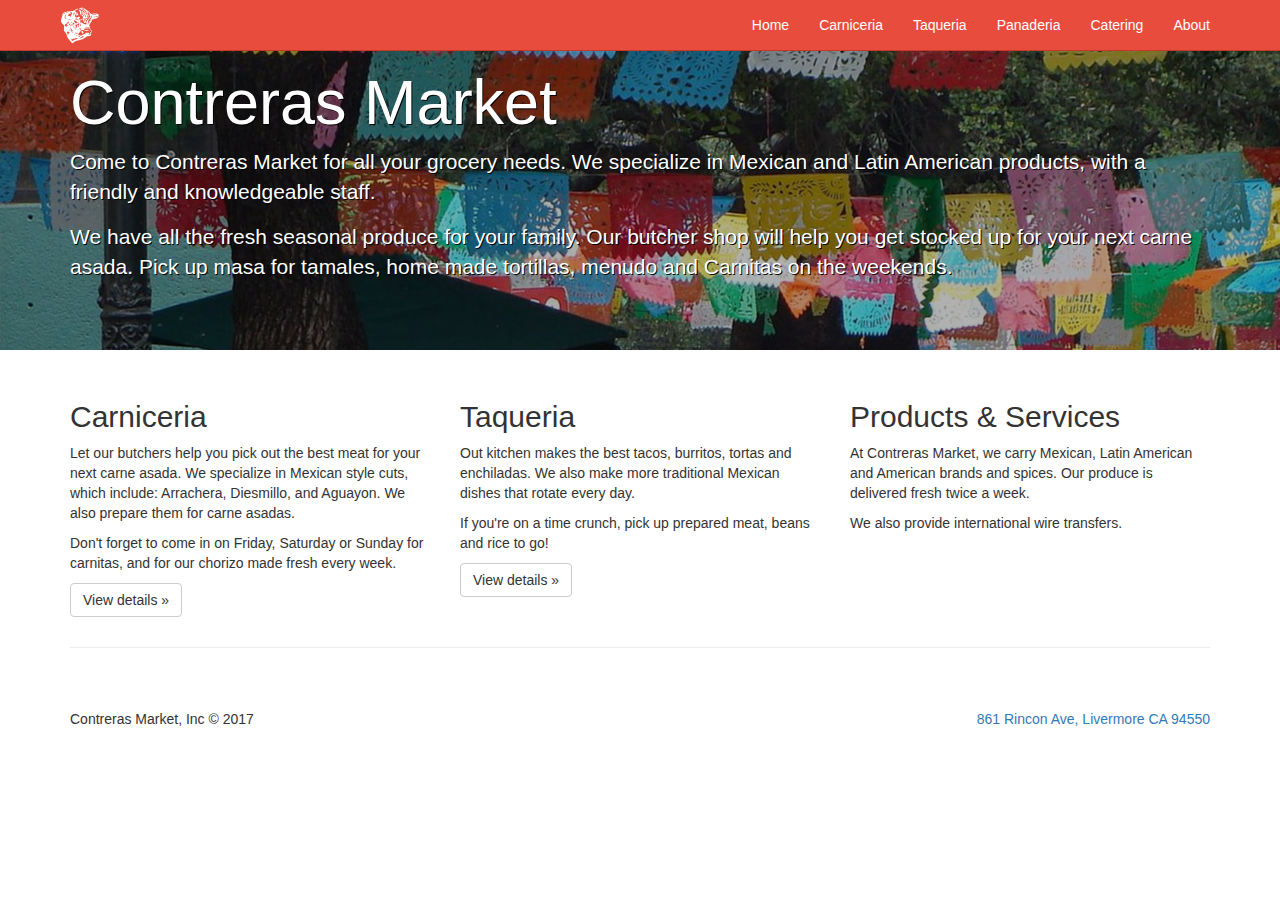
<file: index.html>
<!DOCTYPE html>
<html lang="en">
  <head>
    <meta charset="utf-8">
    <meta http-equiv="X-UA-Compatible" content="IE=edge">
    <meta name="viewport" content="width=device-width, initial-scale=1">
    <!-- The above 3 meta tags *must* come first in the head; any other head content must come *after* these tags -->
    <title>Welcome to Contreras Market</title>

    <!-- Bootstrap -->
    <link href="css/bootstrap.min.css" rel="stylesheet">
    <!-- Latest compiled and minified CSS -->
    <link rel="stylesheet" href="https://maxcdn.bootstrapcdn.com/bootstrap/3.3.7/css/bootstrap.min.css">
    <link rel="stylesheet" href="css/main.css">
    <link rel="stylesheet" href="http://weloveiconfonts.com/api/?family=entypo">

    <!-- HTML5 shim and Respond.js for IE8 support of HTML5 elements and media queries -->
    <!-- WARNING: Respond.js doesn't work if you view the page via file:// -->
    <!--[if lt IE 9]>
      <script src="https://oss.maxcdn.com/html5shiv/3.7.3/html5shiv.min.js"></script>
      <script src="https://oss.maxcdn.com/respond/1.4.2/respond.min.js"></script>
    <![endif]-->
  </head>
  <body>
    <nav class="navbar navbar-default navbar-fixed-top">
      <div class="container">
        <div class="navbar-header">
          <button type="button" class="navbar-toggle collapsed" data-toggle="collapse" data-target="#navbar" aria-expanded="false" aria-controls="navbar">
            <span class="sr-only">Toggle navigation</span>
            <span class="icon-bar"></span>
            <span class="icon-bar"></span>
            <span class="icon-bar"></span>
          </button>
          <a class="navbar-brand" href="index.html"><img alt="cmlogo" src="images/cm-white.svg"></a>
        </div>
        <div id="navbar" class="collapse navbar-collapse">
          <ul class="nav navbar-nav navbar-right">
            <li><a href="index.html">Home</a></li>
            <li><a href="carniceria.html">Carniceria</a></li>
            <li><a href="taqueria.html">Taqueria</a></li>
            <li><a href="panaderia.html">Panaderia</a></li>
            <li><a href="catering.html">Catering</a></li>
            <li><a href="about.html">About</a></li>
          </ul>
        </div><!--/.nav-collapse -->
      </div>
    </nav>

    <!-- Main jumbotron for a primary marketing message or call to action -->
    <div class="bg-index"></div>
    <div class="jumbotron transparent">
      <div class="container">
        <h1>Contreras Market</h1>
        <p>Come to Contreras Market for all your grocery needs. We specialize in Mexican and Latin American products, with a friendly and knowledgeable staff.</p>
        <p>We have all the fresh seasonal produce for your family. Our butcher shop will help you get stocked up for your next carne asada.  Pick up masa for tamales, home made tortillas, menudo and Carnitas on the weekends.</p>
      </div>
    </div>


    <div class="container">
      <!-- Example row of columns -->
      <div class="row">
        <div class="col-md-4">
          <h2>Carniceria</h2>
          <p>Let our butchers help you pick out the best meat for your next carne asada. We specialize in Mexican style cuts, which include: Arrachera, Diesmillo, and Aguayon. We also prepare them for carne asadas.</p> 

          <p>Don't forget to come in on Friday, Saturday or Sunday for carnitas, and for our chorizo made fresh every week. </p>
          <p><a class="btn btn-default" href="carniceria.html" role="button">View details &raquo;</a></p>
        </div>
        <div class="col-md-4">
          <h2>Taqueria</h2>
          <p>Out kitchen makes the best tacos, burritos, tortas and enchiladas. We also make more traditional Mexican dishes that rotate every day.</p>
          <p>If you're on a time crunch, pick up prepared meat, beans and rice to go!</p>
          <p><a class="btn btn-default" href="taqueria.html" role="button">View details &raquo;</a></p>
       </div>
        <div class="col-md-4">
          <h2>Products &amp; Services</h2>
          <p>At Contreras Market, we carry Mexican, Latin American and American brands and spices. Our produce is delivered fresh twice a week.</p>
          <p>We also provide international wire transfers.</p>
        </div>
      </div>

      <hr>

      <footer>
        <div class="col-md-12 social-logo">
            <a href="https://www.facebook.com/Contreras-Market-179028112137752/" target="_blank"><span class="entypo-facebook"></span></a>
            <a href="https://twitter.com/search?f=tweets&q=%23contrerasmarket&src=typd" target="_blank"><span class="entypo-twitter"></span></a>
            <a href="http://www.imgrum.org/place/contreras-market/25085826" target="_blank"><span class="entypo-instagrem"></span></a>
            <a href="https://www.yelp.com/biz/contreras-market-livermore" target="_blank"><span class="entypo-heart"></span></a>
        </div><br>
        <p class="copyright">Contreras Market, Inc © 2017<br>
        <p class="address"><a href="https://goo.gl/maps/DwcTNjzAjHG2" target="_blank">861 Rincon Ave, Livermore CA 94550</a></p>
      </footer>
    </div> <!-- /container -->

    <!-- jQuery (necessary for Bootstrap's JavaScript plugins) -->
    <script src="https://ajax.googleapis.com/ajax/libs/jquery/1.12.4/jquery.min.js"></script>
    <!-- Include all compiled plugins (below), or include individual files as needed -->
    <script src="js/bootstrap.min.js"></script>
    <script src="https://maxcdn.bootstrapcdn.com/bootstrap/3.3.7/js/bootstrap.min.js"></script>
  </body>
</html>
</file>
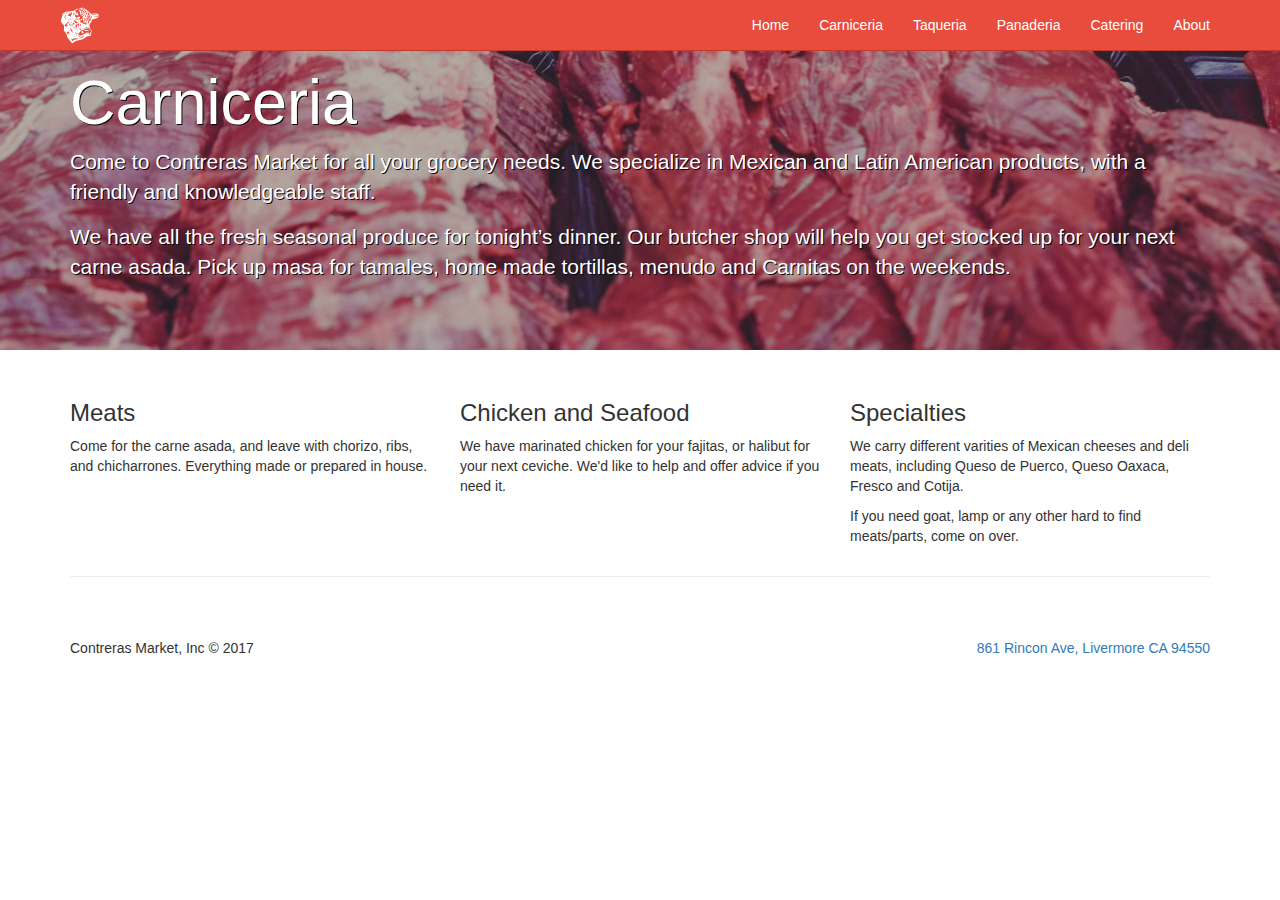
<file: carniceria.html>
<!DOCTYPE html>
<html lang="en">
  <head>
    <meta charset="utf-8">
    <meta http-equiv="X-UA-Compatible" content="IE=edge">
    <meta name="viewport" content="width=device-width, initial-scale=1">
    <!-- The above 3 meta tags *must* come first in the head; any other head content must come *after* these tags -->
    <title>Contreras Market</title>

    <!-- Bootstrap -->
    <link href="css/bootstrap.min.css" rel="stylesheet">
    <!-- Latest compiled and minified CSS -->
    <link rel="stylesheet" href="https://maxcdn.bootstrapcdn.com/bootstrap/3.3.7/css/bootstrap.min.css">
    <link rel="stylesheet" href="css/main.css">
    <link rel="stylesheet" href="http://weloveiconfonts.com/api/?family=entypo">

    <!-- HTML5 shim and Respond.js for IE8 support of HTML5 elements and media queries -->
    <!-- WARNING: Respond.js doesn't work if you view the page via file:// -->
    <!--[if lt IE 9]>
      <script src="https://oss.maxcdn.com/html5shiv/3.7.3/html5shiv.min.js"></script>
      <script src="https://oss.maxcdn.com/respond/1.4.2/respond.min.js"></script>
    <![endif]-->
  </head>
  <body>
    <nav class="navbar navbar-default navbar-fixed-top">
      <div class="container">
        <div class="navbar-header">
          <button type="button" class="navbar-toggle collapsed" data-toggle="collapse" data-target="#navbar" aria-expanded="false" aria-controls="navbar">
            <span class="sr-only">Toggle navigation</span>
            <span class="icon-bar"></span>
            <span class="icon-bar"></span>
            <span class="icon-bar"></span>
          </button>
          <a class="navbar-brand" href="index.html"><img alt="cmlogo" src="images/cm-white.svg"></a>
        </div>
        <div id="navbar" class="collapse navbar-collapse">
          <ul class="nav navbar-nav navbar-right">
            <li><a href="index.html">Home</a></li>
            <li><a href="carniceria.html">Carniceria</a></li>
            <li><a href="taqueria.html">Taqueria</a></li>
            <li><a href="panaderia.html">Panaderia</a></li>
            <li><a href="catering.html">Catering</a></li>
            <li><a href="about.html">About</a></li>
          </ul>
        </div><!--/.nav-collapse -->
      </div>
    </nav>

    <!-- Main jumbotron for a primary marketing message or call to action -->
    <div class="bg-carniceria"></div>
    <div class="jumbotron transparent">
      <div class="container">
        <h1>Carniceria</h1>
        <p>Come to Contreras Market for all your grocery needs. We specialize in Mexican and Latin American products, with a friendly and knowledgeable staff.</p>
        <p>We have all the fresh seasonal produce for tonight’s dinner. Our butcher shop will help you get stocked up for your next carne asada.  Pick up masa for tamales, home made tortillas, menudo and Carnitas on the weekends.</p>
      </div>
    </div>

    <div class="container">
      <!-- Example row of columns -->
      <div class="row">
        <div class="col-md-4">
          <h3>Meats</h3> 
          <p>Come for the carne asada, and leave with chorizo, ribs, and chicharrones. Everything made or prepared in house.</p>
        </div>
        <div class="col-md-4">
          <h3>Chicken and Seafood</h3>
          <p>We have marinated chicken for your fajitas, or halibut for your next ceviche. We'd like to help and offer advice if you need it.</p>
       </div>
        <div class="col-md-4">
          <h3>Specialties</h3>
          <p>We carry different varities of Mexican cheeses and deli meats, including Queso de Puerco, Queso Oaxaca, Fresco and Cotija.</p>
          <p>If you need goat, lamp or any other hard to find meats/parts, come on over.</p>
        </div>
      </div>

      <hr>

      <footer>
        <div class="col-md-12 social-logo">
            <a href="https://www.facebook.com/Contreras-Market-179028112137752/" target="_blank"><span class="entypo-facebook"></span></a>
            <a href="https://twitter.com/search?f=tweets&q=%23contrerasmarket&src=typd" target="_blank"><span class="entypo-twitter"></span></a>
            <a href="http://www.imgrum.org/place/contreras-market/25085826" target="_blank"><span class="entypo-instagrem"></span></a>
            <a href="https://www.yelp.com/biz/contreras-market-livermore" target="_blank"><span class="entypo-heart"></span></a>
        </div><br>
        <p class="copyright">Contreras Market, Inc © 2017<br>
        <p class="address"><a href="https://goo.gl/maps/DwcTNjzAjHG2" target="_blank">861 Rincon Ave, Livermore CA 94550</a></p>
      </footer>
    </div> <!-- /container -->

    <!-- jQuery (necessary for Bootstrap's JavaScript plugins) -->
    <script src="https://ajax.googleapis.com/ajax/libs/jquery/1.12.4/jquery.min.js"></script>
    <!-- Include all compiled plugins (below), or include individual files as needed -->
    <script src="js/bootstrap.min.js"></script>
    <script src="https://maxcdn.bootstrapcdn.com/bootstrap/3.3.7/js/bootstrap.min.js"></script>
  </body>
</html>
</file>
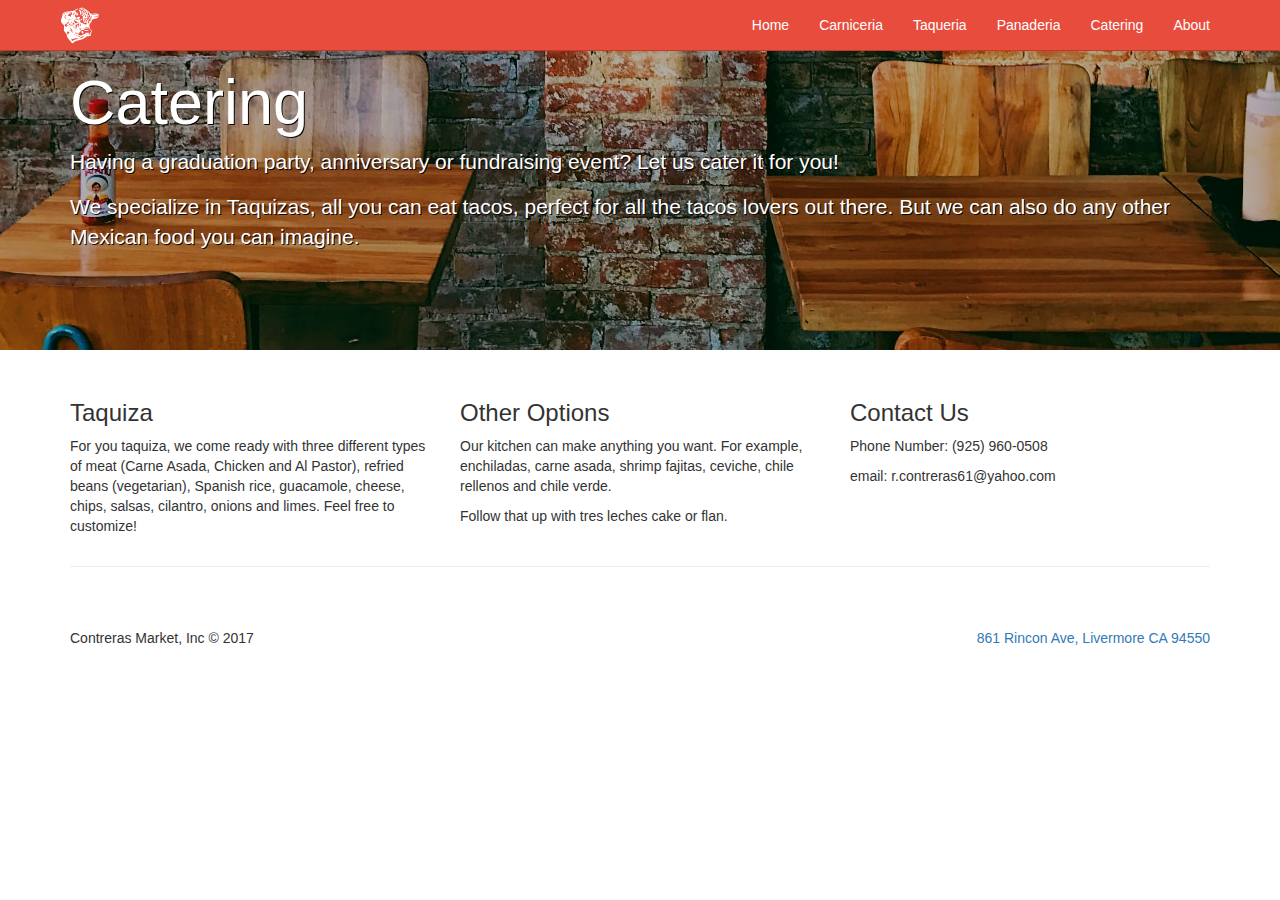
<file: catering.html>
<!DOCTYPE html>
<html lang="en">
  <head>
    <meta charset="utf-8">
    <meta http-equiv="X-UA-Compatible" content="IE=edge">
    <meta name="viewport" content="width=device-width, initial-scale=1">
    <!-- The above 3 meta tags *must* come first in the head; any other head content must come *after* these tags -->
    <title>Contreras Market</title>

    <!-- Bootstrap -->
    <link href="css/bootstrap.min.css" rel="stylesheet">
    <!-- Latest compiled and minified CSS -->
    <link rel="stylesheet" href="https://maxcdn.bootstrapcdn.com/bootstrap/3.3.7/css/bootstrap.min.css">
    <link rel="stylesheet" href="css/main.css">
    <link rel="stylesheet" href="http://weloveiconfonts.com/api/?family=entypo">


    <!-- HTML5 shim and Respond.js for IE8 support of HTML5 elements and media queries -->
    <!-- WARNING: Respond.js doesn't work if you view the page via file:// -->
    <!--[if lt IE 9]>
      <script src="https://oss.maxcdn.com/html5shiv/3.7.3/html5shiv.min.js"></script>
      <script src="https://oss.maxcdn.com/respond/1.4.2/respond.min.js"></script>
    <![endif]-->
  </head>
  <body>
    <nav class="navbar navbar-default navbar-fixed-top">
      <div class="container">
        <div class="navbar-header">
          <button type="button" class="navbar-toggle collapsed" data-toggle="collapse" data-target="#navbar" aria-expanded="false" aria-controls="navbar">
            <span class="sr-only">Toggle navigation</span>
            <span class="icon-bar"></span>
            <span class="icon-bar"></span>
            <span class="icon-bar"></span>
          </button>
          <a class="navbar-brand" href="index.html"><img alt="cmlogo" src="images/cm-white.svg"></a>
        </div>
        <div id="navbar" class="collapse navbar-collapse">
          <ul class="nav navbar-nav navbar-right">
            <li><a href="index.html">Home</a></li>
            <li><a href="carniceria.html">Carniceria</a></li>
            <li><a href="taqueria.html">Taqueria</a></li>
            <li><a href="panaderia.html">Panaderia</a></li>
            <li><a href="catering.html">Catering</a></li>
            <li><a href="about.html">About</a></li>
          </ul>
        </div><!--/.nav-collapse -->
      </div>
    </nav>

    <!-- Main jumbotron for a primary marketing message or call to action -->
    <div class="bg-catering"></div>
    <div class="jumbotron transparent">
      <div class="container">
        <h1>Catering</h1>
        <p>Having a graduation party, anniversary or fundraising event? Let us cater it for you!</p>
        <p>We specialize in Taquizas, all you can eat tacos, perfect for all the tacos lovers out there. But we can also do any other Mexican food you can imagine.</p>
      </div>
    </div>

    <div class="container">
      <!-- Example row of columns -->
      <div class="row">
        <div class="col-md-4">
          <h3>Taquiza</h3>
          <p>For you taquiza, we come ready with three different types of meat (Carne Asada, Chicken and Al Pastor), refried beans (vegetarian), Spanish rice, guacamole, cheese, chips, salsas, cilantro, onions and limes. Feel free to customize!</p>
        </div>
        <div class="col-md-4">
          <h3>Other Options</h3>
          <p>Our kitchen can make anything you want. For example, enchiladas, carne asada, shrimp fajitas, ceviche, chile rellenos and chile verde.</p><p>Follow that up with tres leches cake or flan.</p>
       </div>
        <div class="col-md-4">
          <h3>Contact Us</h3>
            <p>Phone Number: (925) 960-0508</p>
            <p>email: r.contreras61@yahoo.com</p>
        </div>
      </div>

      <hr>

      <footer>
        <div class="col-md-12 social-logo">
            <a href="https://www.facebook.com/Contreras-Market-179028112137752/" target="_blank"><span class="entypo-facebook"></span></a>
            <a href="https://twitter.com/search?f=tweets&q=%23contrerasmarket&src=typd" target="_blank"><span class="entypo-twitter"></span></a>
            <a href="http://www.imgrum.org/place/contreras-market/25085826" target="_blank"><span class="entypo-instagrem"></span></a>
            <a href="https://www.yelp.com/biz/contreras-market-livermore" target="_blank"><span class="entypo-heart"></span></a>
        </div><br>
        <p class="copyright">Contreras Market, Inc © 2017<br>
        <p class="address"><a href="https://goo.gl/maps/DwcTNjzAjHG2" target="_blank">861 Rincon Ave, Livermore CA 94550</a></p>
      </footer>
    </div> <!-- /container -->

    <!-- jQuery (necessary for Bootstrap's JavaScript plugins) -->
    <script src="https://ajax.googleapis.com/ajax/libs/jquery/1.12.4/jquery.min.js"></script>
    <!-- Include all compiled plugins (below), or include individual files as needed -->
    <script src="js/bootstrap.min.js"></script>
    <script src="https://maxcdn.bootstrapcdn.com/bootstrap/3.3.7/js/bootstrap.min.js"></script>
  </body>
</html>
</file>
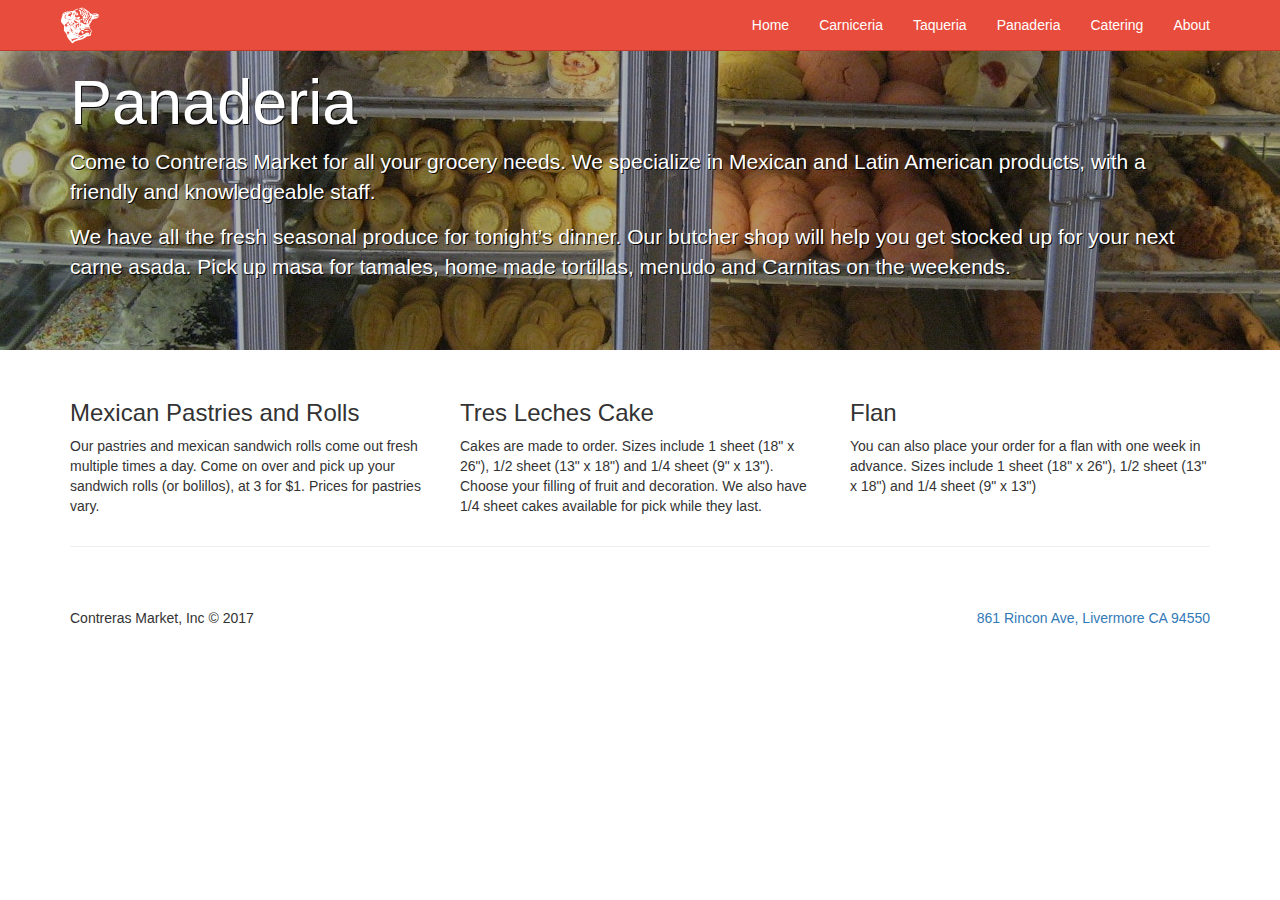
<file: panaderia.html>
<!DOCTYPE html>
<html lang="en">
  <head>
    <meta charset="utf-8">
    <meta http-equiv="X-UA-Compatible" content="IE=edge">
    <meta name="viewport" content="width=device-width, initial-scale=1">
    <!-- The above 3 meta tags *must* come first in the head; any other head content must come *after* these tags -->
    <title>Contreras Market</title>

    <!-- Bootstrap -->
    <link href="css/bootstrap.min.css" rel="stylesheet">
    <!-- Latest compiled and minified CSS -->
    <link rel="stylesheet" href="https://maxcdn.bootstrapcdn.com/bootstrap/3.3.7/css/bootstrap.min.css">
    <link rel="stylesheet" href="css/main.css">
    <link rel="stylesheet" href="http://weloveiconfonts.com/api/?family=entypo">

    <!-- HTML5 shim and Respond.js for IE8 support of HTML5 elements and media queries -->
    <!-- WARNING: Respond.js doesn't work if you view the page via file:// -->
    <!--[if lt IE 9]>
      <script src="https://oss.maxcdn.com/html5shiv/3.7.3/html5shiv.min.js"></script>
      <script src="https://oss.maxcdn.com/respond/1.4.2/respond.min.js"></script>
    <![endif]-->
  </head>
  <body>
    <nav class="navbar navbar-default navbar-fixed-top">
      <div class="container">
        <div class="navbar-header">
          <button type="button" class="navbar-toggle collapsed" data-toggle="collapse" data-target="#navbar" aria-expanded="false" aria-controls="navbar">
            <span class="sr-only">Toggle navigation</span>
            <span class="icon-bar"></span>
            <span class="icon-bar"></span>
            <span class="icon-bar"></span>
          </button>
          <a class="navbar-brand" href="index.html"><img alt="cmlogo" src="images/cm-white.svg"></a>
        </div>
        <div id="navbar" class="collapse navbar-collapse">
          <ul class="nav navbar-nav navbar-right">
            <li><a href="index.html">Home</a></li>
            <li><a href="carniceria.html">Carniceria</a></li>
            <li><a href="taqueria.html">Taqueria</a></li>
            <li><a href="panaderia.html">Panaderia</a></li>
            <li><a href="catering.html">Catering</a></li>
            <li><a href="about.html">About</a></li>
          </ul>
        </div><!--/.nav-collapse -->
      </div>
    </nav>

    <!-- Main jumbotron for a primary marketing message or call to action -->
    <div class="bg-panaderia"></div>
    <div class="jumbotron transparent">
      <div class="container">
        <h1>Panaderia</h1>
        <p>Come to Contreras Market for all your grocery needs. We specialize in Mexican and Latin American products, with a friendly and knowledgeable staff.</p>
        <p>We have all the fresh seasonal produce for tonight’s dinner. Our butcher shop will help you get stocked up for your next carne asada.  Pick up masa for tamales, home made tortillas, menudo and Carnitas on the weekends.</p>
      </div>
    </div>

    <div class="container">
      <!-- Example row of columns -->
      <div class="row">
        <div class="col-md-4">
          <h3>Mexican Pastries and Rolls</h3>
          <p>Our pastries and mexican sandwich rolls come out fresh multiple times a day. Come on over and pick up your sandwich rolls (or bolillos), at 3 for $1. Prices for pastries vary.</p>
        </div>
        <div class="col-md-4">
          <h3>Tres Leches Cake</h3>
          <p>Cakes are made to order. Sizes include 1 sheet (18" x 26"), 1/2 sheet (13" x 18") and 1/4 sheet (9" x 13"). Choose your filling of fruit and decoration. We also have 1/4 sheet cakes available for pick while they last.</p>
       </div>
        <div class="col-md-4">
          <h3>Flan</h3>
          <p>You can also place your order for a flan with one week in advance. Sizes include 1 sheet (18" x 26"), 1/2 sheet (13" x 18") and 1/4 sheet (9" x 13")</p>
        </div>
      </div>

      <hr>

      <footer>
        <div class="col-md-12 social-logo">
            <a href="https://www.facebook.com/Contreras-Market-179028112137752/" target="_blank"><span class="entypo-facebook"></span></a>
            <a href="https://twitter.com/search?f=tweets&q=%23contrerasmarket&src=typd" target="_blank"><span class="entypo-twitter"></span></a>
            <a href="http://www.imgrum.org/place/contreras-market/25085826" target="_blank"><span class="entypo-instagrem"></span></a>
            <a href="https://www.yelp.com/biz/contreras-market-livermore" target="_blank"><span class="entypo-heart"></span></a>
        </div><br>
        <p class="copyright">Contreras Market, Inc © 2017<br>
        <p class="address"><a href="https://goo.gl/maps/DwcTNjzAjHG2" target="_blank">861 Rincon Ave, Livermore CA 94550</a></p>
      </footer>
    </div> <!-- /container -->

    <!-- jQuery (necessary for Bootstrap's JavaScript plugins) -->
    <script src="https://ajax.googleapis.com/ajax/libs/jquery/1.12.4/jquery.min.js"></script>
    <!-- Include all compiled plugins (below), or include individual files as needed -->
    <script src="js/bootstrap.min.js"></script>
    <script src="https://maxcdn.bootstrapcdn.com/bootstrap/3.3.7/js/bootstrap.min.js"></script>
  </body>
</html>
</file>
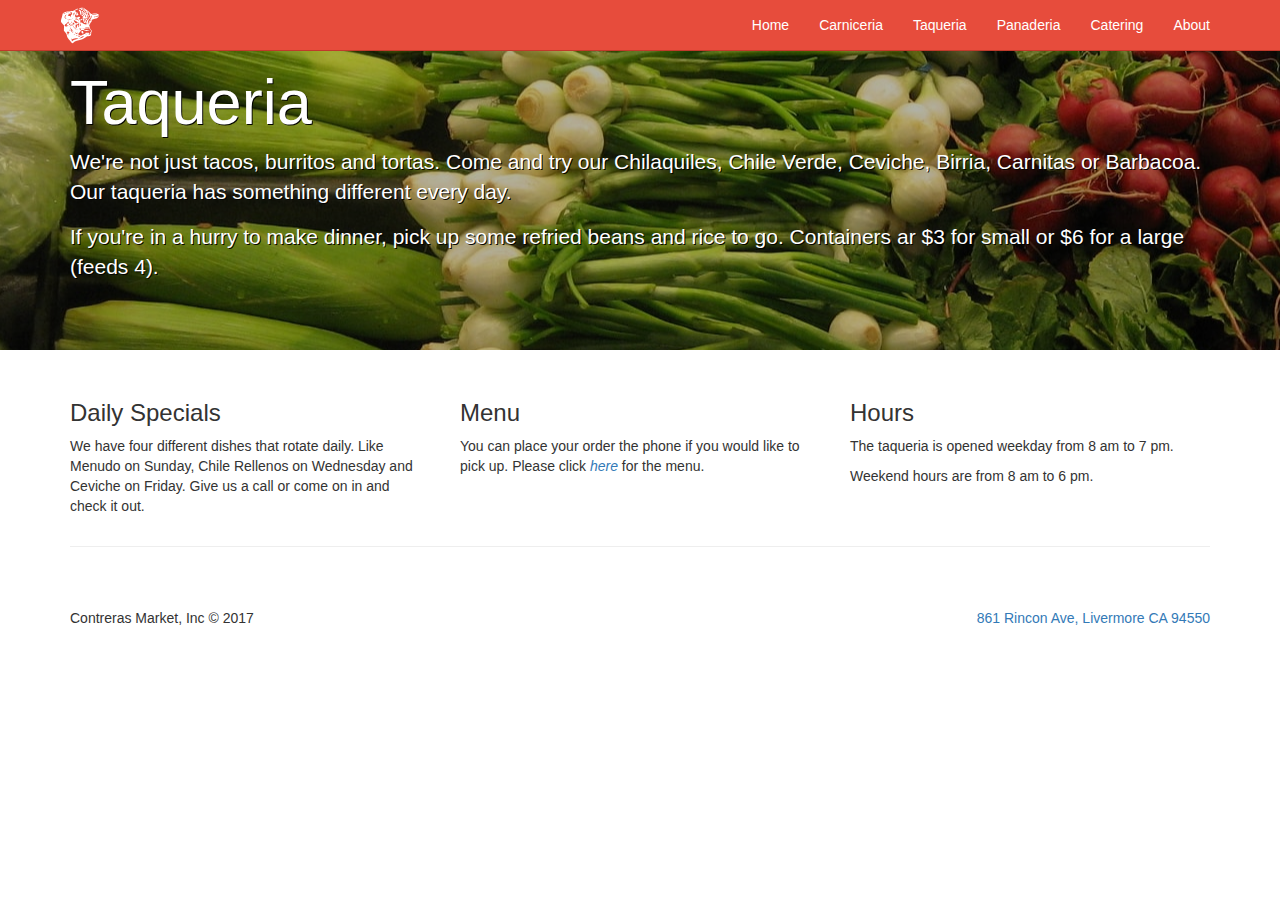
<file: taqueria.html>
<!DOCTYPE html>
<html lang="en">
  <head>
    <meta charset="utf-8">
    <meta http-equiv="X-UA-Compatible" content="IE=edge">
    <meta name="viewport" content="width=device-width, initial-scale=1">
    <!-- The above 3 meta tags *must* come first in the head; any other head content must come *after* these tags -->
    <title>Contreras Market</title>

    <!-- Bootstrap -->
    <link href="css/bootstrap.min.css" rel="stylesheet">
    <!-- Latest compiled and minified CSS -->
    <link rel="stylesheet" href="https://maxcdn.bootstrapcdn.com/bootstrap/3.3.7/css/bootstrap.min.css">
    <link rel="stylesheet" href="css/main.css">
    <link rel="stylesheet" href="http://weloveiconfonts.com/api/?family=entypo">

    <!-- HTML5 shim and Respond.js for IE8 support of HTML5 elements and media queries -->
    <!-- WARNING: Respond.js doesn't work if you view the page via file:// -->
    <!--[if lt IE 9]>
      <script src="https://oss.maxcdn.com/html5shiv/3.7.3/html5shiv.min.js"></script>
      <script src="https://oss.maxcdn.com/respond/1.4.2/respond.min.js"></script>
    <![endif]-->
  </head>
  <body>
    <nav class="navbar navbar-default navbar-fixed-top">
      <div class="container">
        <div class="navbar-header">
          <button type="button" class="navbar-toggle" data-toggle="collapse" data-target="#navbar">
            <span class="sr-only">Toggle navigation</span>
            <span class="icon-bar"></span>
            <span class="icon-bar"></span>
            <span class="icon-bar"></span>
          </button>
          <a class="navbar-brand" href="index.html"><img alt="cmlogo" src="images/cm-white.svg"></a>
        </div>
        <div id="navbar" class="collapse navbar-collapse">
          <ul class="nav navbar-nav navbar-right">
            <li><a href="index.html">Home</a></li>
            <li><a href="carniceria.html">Carniceria</a></li>
            <li><a href="taqueria.html">Taqueria</a></li>
            <li><a href="panaderia.html">Panaderia</a></li>
            <li><a href="catering.html">Catering</a></li>
            <li><a href="about.html">About</a></li>
          </ul>
        </div><!--/.nav-collapse -->
      </div>
    </nav>

    <!-- Main jumbotron for a primary marketing message or call to action -->
    <div class="bg-taqueria"></div>
    <div class="jumbotron transparent">
      <div class="container">
        <h1>Taqueria</h1>
        <p>We're not just tacos, burritos and tortas. Come and try our Chilaquiles, Chile Verde, Ceviche, Birria, Carnitas or Barbacoa. Our taqueria has something different every day.</p>
        <p>If you're in a hurry to make dinner, pick up some refried beans and rice to go. Containers ar $3 for small or $6 for a large (feeds 4).</p>
      </div>
    </div>

    <div class="container">
      <!-- Example row of columns -->
      <div class="row">
        <div class="col-md-4">
          <h3>Daily Specials</h3>
          <p>We have four different dishes that rotate daily. Like Menudo on Sunday, Chile Rellenos on Wednesday and Ceviche on Friday. Give us a call or come on in and check it out.</p>
        </div>
        <div class="col-md-4">
          <h3>Menu</h3>
          <p>You can place your order the phone if you would like to pick up. Please click <a href="https://drive.google.com/file/d/0BzAmov-RctzBWGRZd3BPYkNlYk0/view?usp=sharing" target="_blank"><em>here</em></a> for the menu.</p>
        </div>
        <div class="col-md-4">
          <h3>Hours</h3>
          <p>The taqueria is opened weekday from 8 am to 7 pm.</p>
          <p>Weekend hours are from 8 am to 6 pm. </p>
        </div>
      </div>

      <hr>

      <footer>
        <div class="col-md-12 social-logo">
            <a href="https://www.facebook.com/Contreras-Market-179028112137752/" target="_blank"><span class="entypo-facebook"></span></a>
            <a href="https://twitter.com/search?f=tweets&q=%23contrerasmarket&src=typd" target="_blank"><span class="entypo-twitter"></span></a>
            <a href="http://www.imgrum.org/place/contreras-market/25085826" target="_blank"><span class="entypo-instagrem"></span></a>
            <a href="https://www.yelp.com/biz/contreras-market-livermore" target="_blank"><span class="entypo-heart"></span></a>
        </div><br>
        <p class="copyright">Contreras Market, Inc © 2017<br>
        <p class="address"><a href="https://goo.gl/maps/DwcTNjzAjHG2" target="_blank">861 Rincon Ave, Livermore CA 94550</a></p>
      </footer>
    </div> <!-- /container -->

    <!-- jQuery (necessary for Bootstrap's JavaScript plugins) -->
    <script src="https://ajax.googleapis.com/ajax/libs/jquery/1.12.4/jquery.min.js"></script>
    <!-- Include all compiled plugins (below), or include individual files as needed -->
    <script src="js/bootstrap.min.js"></script>
    <script src="https://maxcdn.bootstrapcdn.com/bootstrap/3.3.7/js/bootstrap.min.js"></script>
  </body>
</html>
</file>
<file: css/main.css>
.navbar-default {
  background-color: #e74c3c;
  border-color: #c0392b;
}
.navbar-default .navbar-brand {
  color: #ffffff;
}
.navbar-default .navbar-brand:hover,
.navbar-default .navbar-brand:focus {
  color: #ffbbbc;
}
.navbar-default .navbar-text {
  color: #ffffff;
}
.navbar-default .navbar-nav > li > a {
  color: #ffffff;
}
.navbar-default .navbar-nav > li > a:hover,
.navbar-default .navbar-nav > li > a:focus {
  color: #ffbbbc;
}
.navbar-default .navbar-nav > .active > a,
.navbar-default .navbar-nav > .active > a:hover,
.navbar-default .navbar-nav > .active > a:focus {
  color: #ffbbbc;
  background-color: #c0392b;
}
.navbar-default .navbar-nav > .open > a,
.navbar-default .navbar-nav > .open > a:hover,
.navbar-default .navbar-nav > .open > a:focus {
  color: #ffbbbc;
  background-color: #c0392b;
}
.navbar-default .navbar-toggle {
  border-color: #c0392b;
}
.navbar-default .navbar-toggle:hover,
.navbar-default .navbar-toggle:focus {
  background-color: #c0392b;
}
.navbar-default .navbar-toggle .icon-bar {
  background-color: #ffffff;
}
.navbar-default .navbar-collapse,
.navbar-default .navbar-form {
  border-color: #ffffff;
}
.navbar-default .navbar-link {
  color: #ffffff;
}
.navbar-default .navbar-link:hover {
  color: #ffbbbc;
}

.navbar-default .navbar-brand {
  display: flex;
  align-items: center;
  padding: 5px;
}
.navbar-brand img {
  height: 100%;
  margin-right: 20px;
}

/* entypo */
[class*="entypo-"]:before {
  font-family: 'entypo', sans-serif;
  font-size: 1.5em;
  margin: 3%;
  color: #2d3c49;
}

.social-logo {
  text-align: center;
  margin-top: 20px;
  margin-bottom: 20px; 
}

.copyright {
    float: left;
}

.address { 
    float: right;
}

.bg-index {
  background: url(../images/index.jpg) no-repeat center center;
  position: absolute;
  width: 100%;
  height: 350px; /*same height as jumbotron */
  top:0;
  left:0;
  z-index: -1;
}
.bg-about {
  background: url(../images/about.jpg) no-repeat center center;
  position: absolute;
  width: 100%;
  height: 350px; /*same height as jumbotron */
  top:0;
  left:0;
  z-index: -1;
}
.bg-taqueria {
  background: url(../images/taqueria.jpg) no-repeat center center;
  position: absolute;
  width: 100%;
  height: 350px; /*same height as jumbotron */
  top:0;
  left:0;
  z-index: -1;
}
.bg-carniceria {
  background: url(../images/carniceria.jpg) no-repeat center center;
  position: absolute;
  width: 100%;
  height: 350px; /*same height as jumbotron */
  top:0;
  left:0;
  z-index: -1;
}
.bg-panaderia {
  background: url(../images/panaderia.jpg) no-repeat center center;
  position: absolute;
  width: 100%;
  height: 350px; /*same height as jumbotron */
  top:0;
  left:0;
  z-index: -1;
}
.bg-catering {
  background: url(../images/catering.jpg) no-repeat center center;
  position: absolute;
  width: 100%;
  height: 350px; /*same height as jumbotron */
  top:0;
  left:0;
  z-index: -1;
}
.bg-products {
  background: url(../images/products.jpg) no-repeat center center;
  position: absolute;
  width: 100%;
  height: 350px; /*same height as jumbotron */
  top:0;
  left:0;
  z-index: -1;
}


.jumbotron {
  height: 350px;
  color: white;
  text-shadow: rgba(0,0,0,0.95) 1px 1px;
  background:transparent;
}
.transparent{
  background:rgba(0,0,0,0.3);
}

#map {
   width: 100%;
   height: 300px;
   background-color: grey;
 }


@media (max-width: 767px) {
  .navbar-brand img{
   width:100px;
   max-height:50px;
 }
  .navbar-default .navbar-nav .open .dropdown-menu > li > a {
    color: #ffffff;
  }
  .navbar-default .navbar-nav .open .dropdown-menu > li > a:hover,
  .navbar-default .navbar-nav .open .dropdown-menu > li > a:focus {
    color: #ffbbbc;
  }
  .navbar-default .navbar-nav .open .dropdown-menu > .active > a,
  .navbar-default .navbar-nav .open .dropdown-menu > .active > a:hover,
  .navbar-default .navbar-nav .open .dropdown-menu > .active > a:focus {
    color: #ffbbbc;
    background-color: #c0392b;
  }
  .navbar-header img{
    margin: 0;
    position: absolute;
    top: 50%;
    left: 50%;
    margin-right: -50%;
    transform: translate(-50%, -50%)
  }
  .col-sm-4 {
    text-align: center;
  }
  #map {
    margin-left: 5px;
    margin-right: 5px;
  }
  h1, .h1 {
  font-size: 2em;
  }
  h2, .h2 {
   font-size: 2em; 
  }
  .jumbotron {
    padding-top: 40px;
  }
  .jumbotron p {
  margin-bottom: 15px;
  font-size: 1.3em;
  font-weight: 200;
  }
}

@media (max-width: 550px) {
  h1 {
    text-align: justify;
  }
  h2 {
    text-align: center;
  }
  p {
    text-align: justify;
  }
  .info {
    text-align: center;
  }
}

@media (max-width: 400px) {
  .jumbotron {
    padding-top: 40px;
  }
  .jumbotron p {
  margin-bottom: 15px;
  font-size: 1.2em;
  font-weight: 200;
  }
}
</file>
